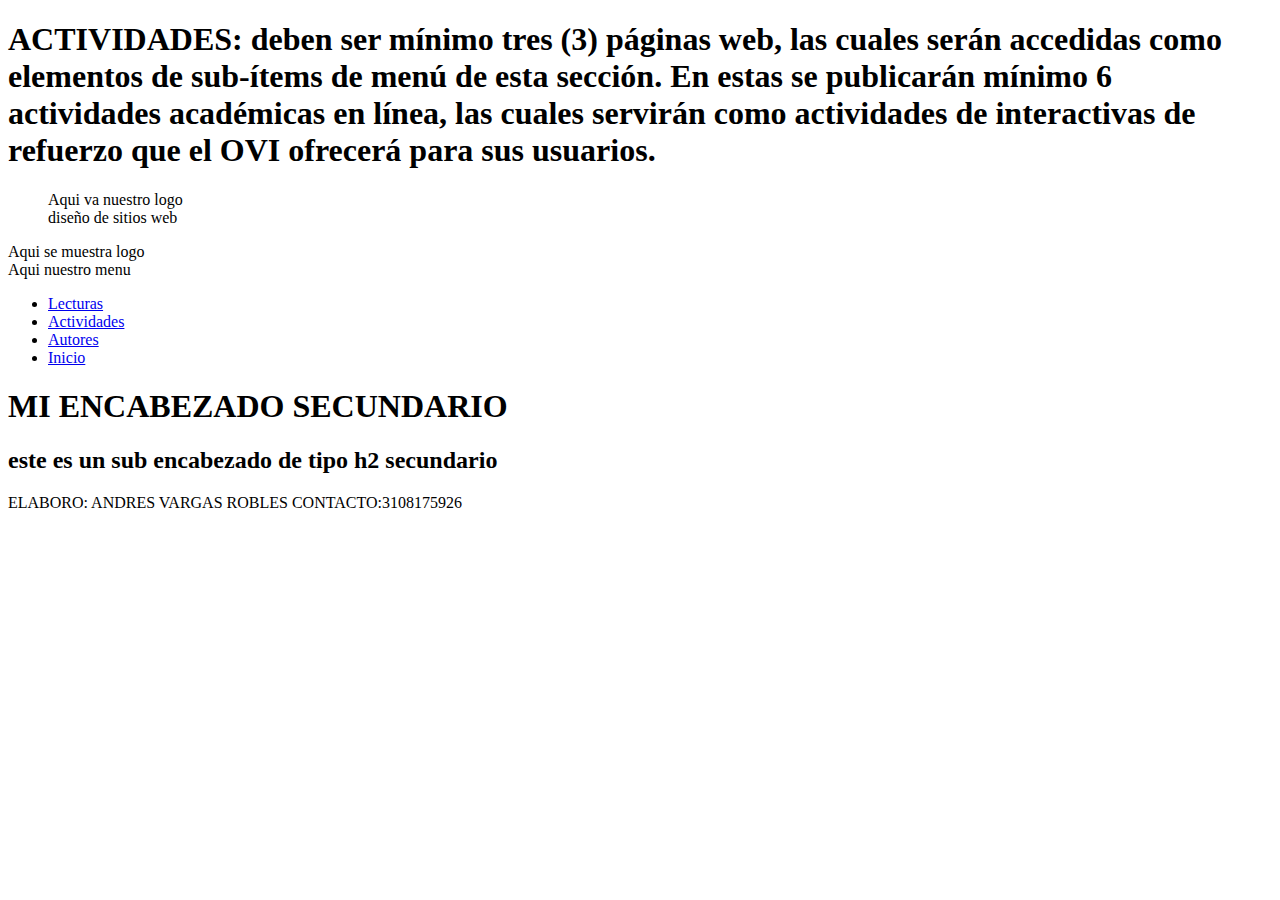
<file: Actividades.html>
<!DOCTYPE html>
<html>
<head>
	<meta charset="utf-8">
	<meta descripcio="Sitio Web EN HTML5">
	<link rel="stylesheet"type="text/css" href="css/normalize.css">
	<!--aqui agrego el titulo de la pagina-->
	<title>PAGINA DE ACTIVIDADES</title>
</head>
<body>
	<header>
	<h1>ACTIVIDADES: deben ser mínimo tres (3) páginas web, las
cuales serán accedidas como elementos de sub-ítems de menú
de esta sección. En estas se publicarán mínimo 6 actividades
académicas en línea, las cuales servirán como actividades de
interactivas de refuerzo que el OVI ofrecerá para sus usuarios.</h1>
	<figure>
		<!--puede ser una imagen o e logo-->
		Aqui va nuestro logo 
		<figcaption>diseño de sitios web</figcaption>
	</figure>
	Aqui se muestra logo	
	</header>
	<nav>
		<!--Aqui va el menu-->
		Aqui nuestro menu
		<ul>
			<li>
		<a href="Multimedia.html">Lecturas</a>
	</li>
	<li>
		<a href="Actividades.html">Actividades</a>
	</li>
	<li>
		<a href="Autores.html">Autores</a>
	</li>
	<li>
		<a href="index.html">Inicio</a>
	</li>
		</ul>
	</nav>

	<section>
		<!--el tag hgroup-->
		<hgroup>
			<h1>MI ENCABEZADO SECUNDARIO</h1>
			<H2>este es un sub encabezado de tipo h2 secundario</H2>
		</hgroup>
	</section>
	<footer>
		<!--pie de pagina contacto datos celular-->
		ELABORO: ANDRES VARGAS ROBLES CONTACTO:3108175926
	</footer>
</body>
<script type="js/jquery.js"></script>
<script type="js/modernizr.js"></script>
<script type="js/prefixfree.js"></script>
</html>
</file>
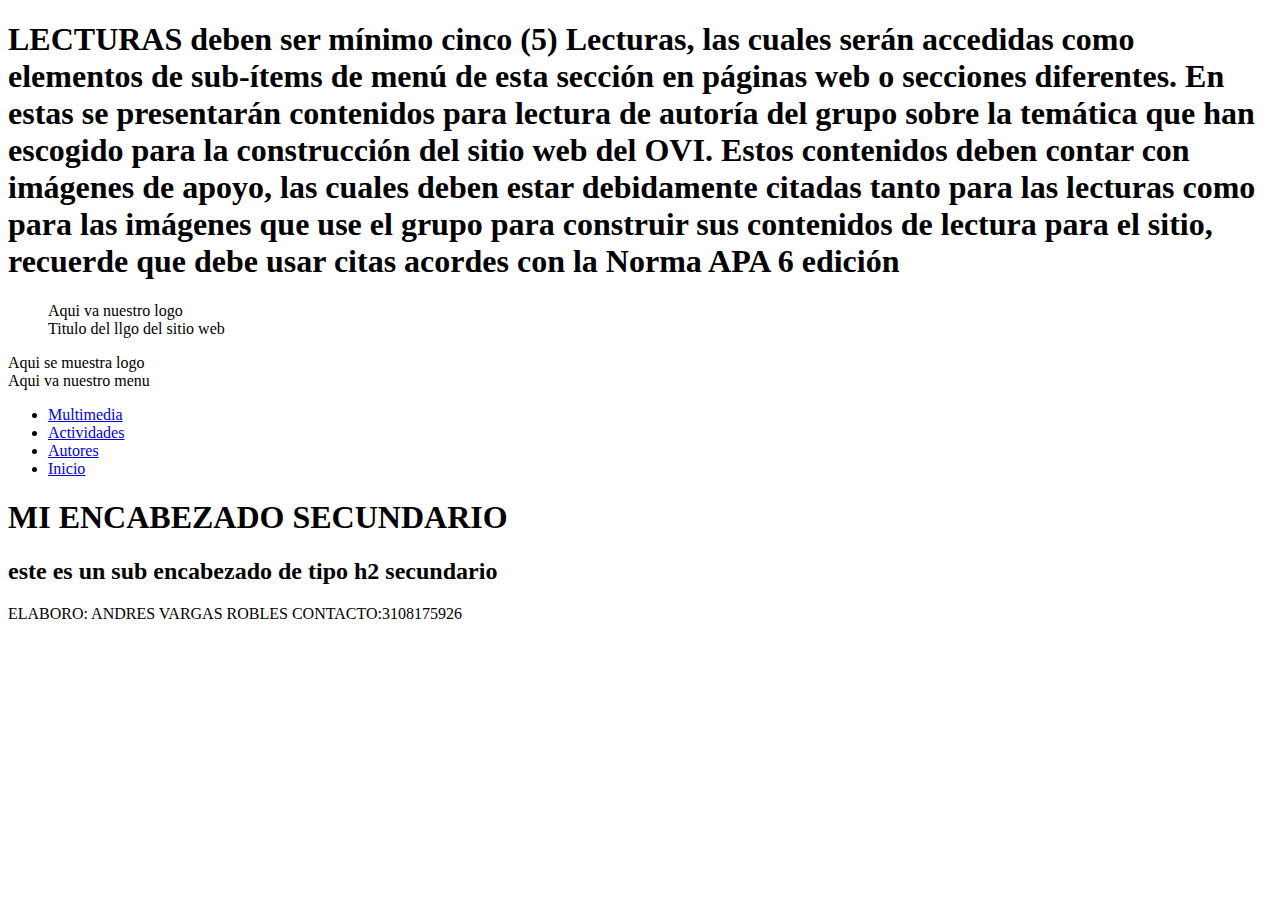
<file: Lecturas.html>
<!DOCTYPE html>
<html>
<head>
	<meta charset="utf-8">
	<meta descripcio="Sitio Web EN HTML5">
	<link rel="stylesheet"type="text/css" href="css/normalize.css">
	<!--aqui agrego el titulo de la pagina-->
	<title>PAGINA LECTURAS</title>
</head>
<body>
	<header>
	<h1>LECTURAS deben ser mínimo cinco (5) Lecturas, las cuales
serán accedidas como elementos de sub-ítems de menú de esta
sección en páginas web o secciones diferentes. En estas se
presentarán contenidos para lectura de autoría del grupo sobre
la temática que han escogido para la construcción del sitio web
del OVI. Estos contenidos deben contar con imágenes de
apoyo, las cuales deben estar debidamente citadas tanto para
las lecturas como para las imágenes que use el grupo para
construir sus contenidos de lectura para el sitio, recuerde que
debe usar citas acordes con la Norma APA 6 edición</h1>
	<figure>
		<!--puede ser una imagen o e logo-->
		Aqui va nuestro logo 
		<figcaption>Titulo del llgo del sitio web</figcaption>
	</figure>
	Aqui se muestra logo	
	</header>
	<nav>
		<!--Aqui va el menu-->
		Aqui va nuestro menu
		<ul>
			<li>
		<a href="Multimedia.html">Multimedia</a>
	</li>
	<li>
		<a href="Actividades.html">Actividades</a>
	</li>
	<li>
		<a href="Autores.html">Autores</a>
	</li>
	<li>
		<a href="index.html">Inicio</a>
	</li>
		</ul>
	</nav>

	<section>
		<!--el tag hgroup-->
		<hgroup>
			<h1>MI ENCABEZADO SECUNDARIO</h1>
			<H2>este es un sub encabezado de tipo h2 secundario</H2>
		</hgroup>
	</section>
	<footer>
		<!--pie de pagina contacto datos celular-->
		ELABORO: ANDRES VARGAS ROBLES CONTACTO:3108175926
	</footer>
</body>
<script type="js/jquery.js"></script>
<script type="js/modernizr.js"></script>
<script type="js/prefixfree.js"></script>
</html>
</file>
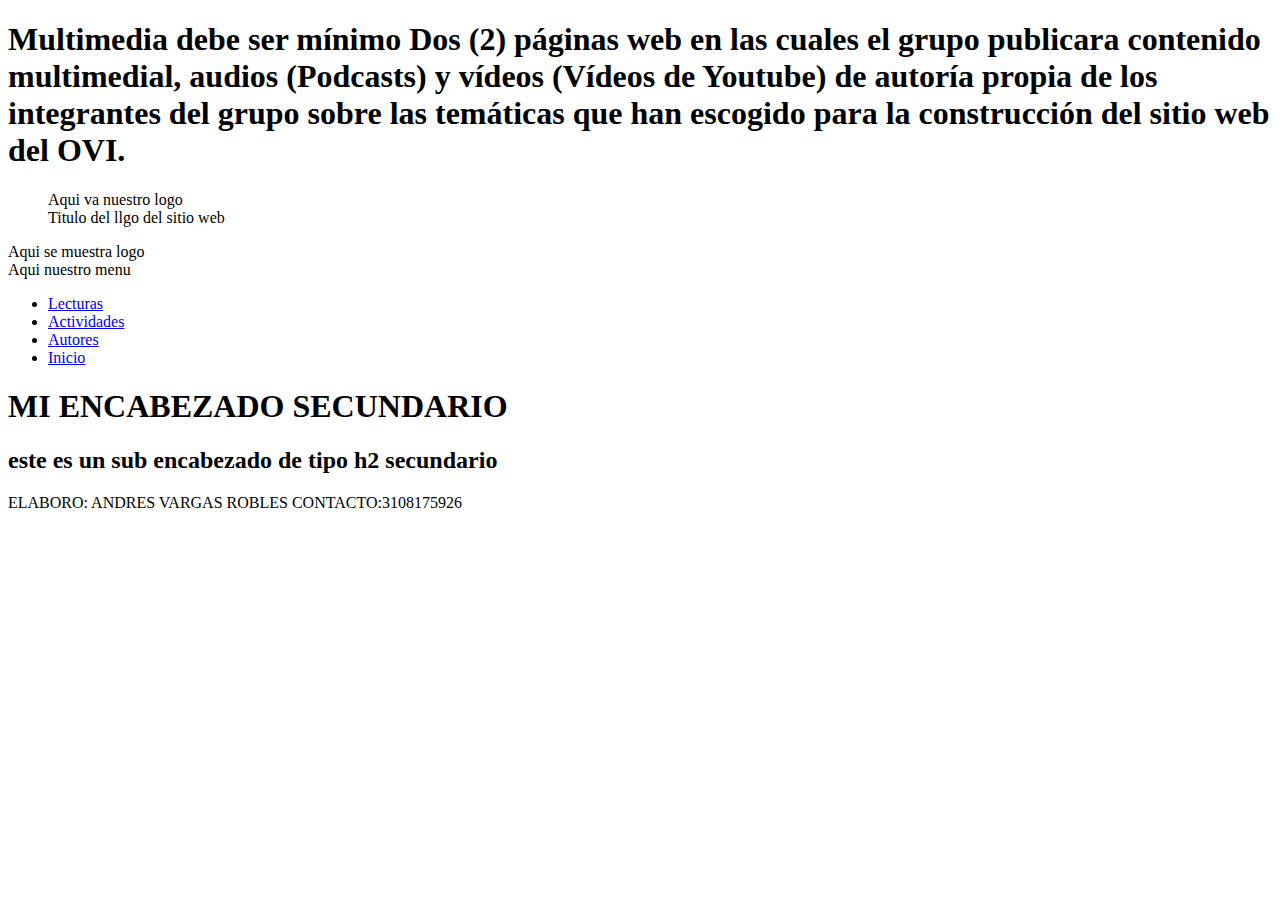
<file: Multimedia.html>
<!DOCTYPE html>
<html>
<head>
	<meta charset="utf-8">
	<meta descripcio="Sitio Web EN HTML5">
	<link rel="stylesheet"type="text/css" href="css/normalize.css">
	<!--aqui agrego el titulo de la pagina-->
	<title>PAGINA MULTIMEDIA</title>
</head>
<body>
	<header>
	<h1>Multimedia  debe ser mínimo Dos (2) páginas web en las
cuales el grupo publicara contenido multimedial, audios
(Podcasts) y vídeos (Vídeos de Youtube) de autoría propia de
los integrantes del grupo sobre las temáticas que han escogido
para la construcción del sitio web del OVI. </h1>
	<figure>
		<!--puede ser una imagen o e logo-->
		Aqui va nuestro logo 
		<figcaption>Titulo del llgo del sitio web</figcaption>
	</figure>
	Aqui se muestra logo	
	</header>
	<nav>
		<!--Aqui va el menu-->
		Aqui nuestro menu
		<ul>
			<li>
		<a href="Lecturas.html">Lecturas</a>
	</li>
	<li>
		<a href="Actividades.html">Actividades</a>
	</li>
	<li>
		<a href="Autores.html">Autores</a>
	</li>
	<li>
		<a href="index.html">Inicio</a>
	</li>
		</ul>
	</nav>

	<section>
		<!--el tag hgroup-->
		<hgroup>
			<h1>MI ENCABEZADO SECUNDARIO</h1>
			<H2>este es un sub encabezado de tipo h2 secundario</H2>
		</hgroup>
	</section>
	<footer>
		<!--pie de pagina contacto datos celular-->
		ELABORO: ANDRES VARGAS ROBLES CONTACTO:3108175926
	</footer>
</body>
<script type="js/jquery.js"></script>
<script type="js/modernizr.js"></script>
<script type="js/prefixfree.js"></script>
</html>
</file>
